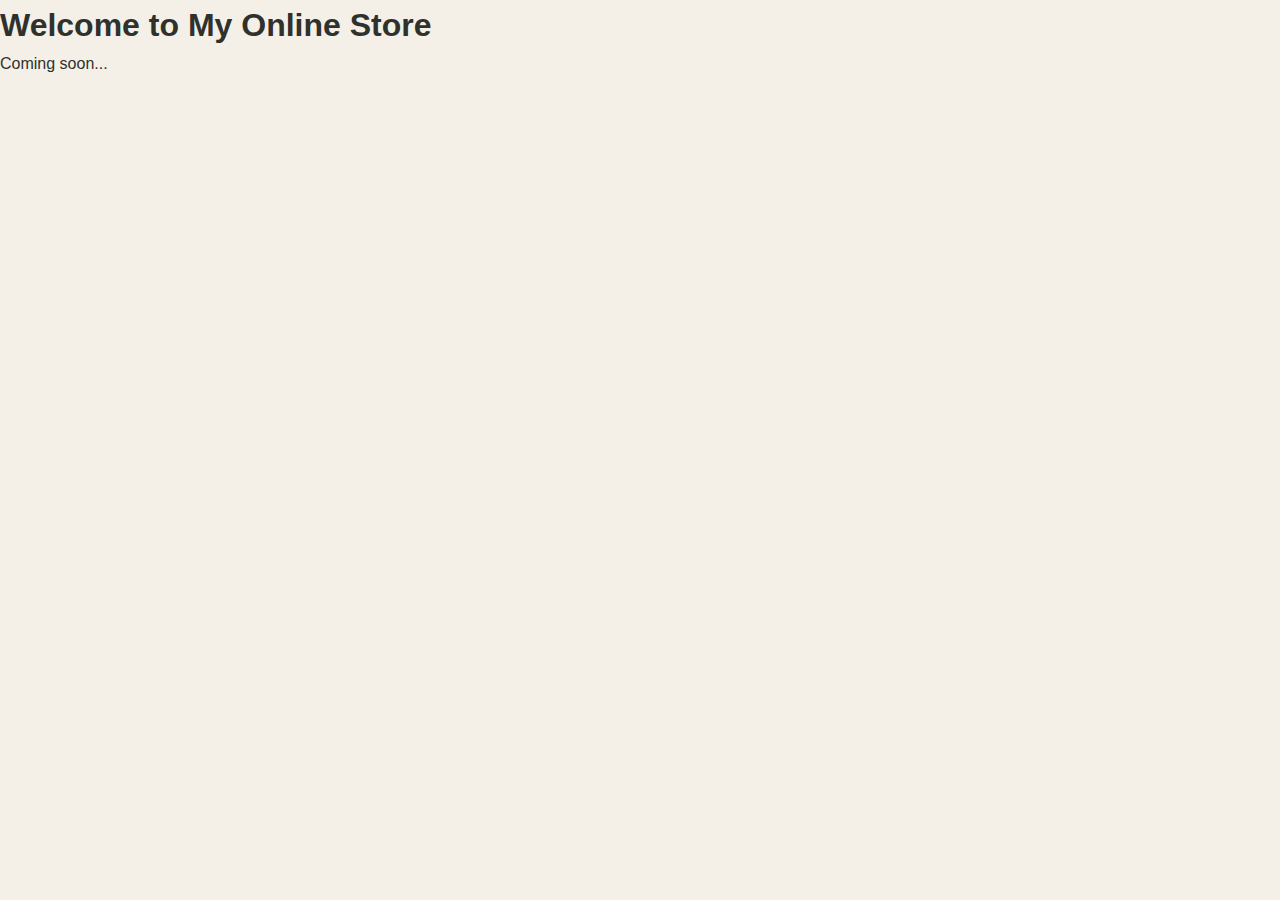
<file: index.html>
<!DOCTYPE html>
<html lang="en">
<head>
  <meta charset="UTF-8" />
  <meta name="viewport" content="width=device-width, initial-scale=1.0"/>
  <title>My Online Store</title>
  <link rel="stylesheet" href="style.css" />
</head>
<body>
  <h1>Welcome to My Online Store</h1>
  <p>Coming soon...</p>
  <script src="script.js"></script>
</body>
</html>
</file>
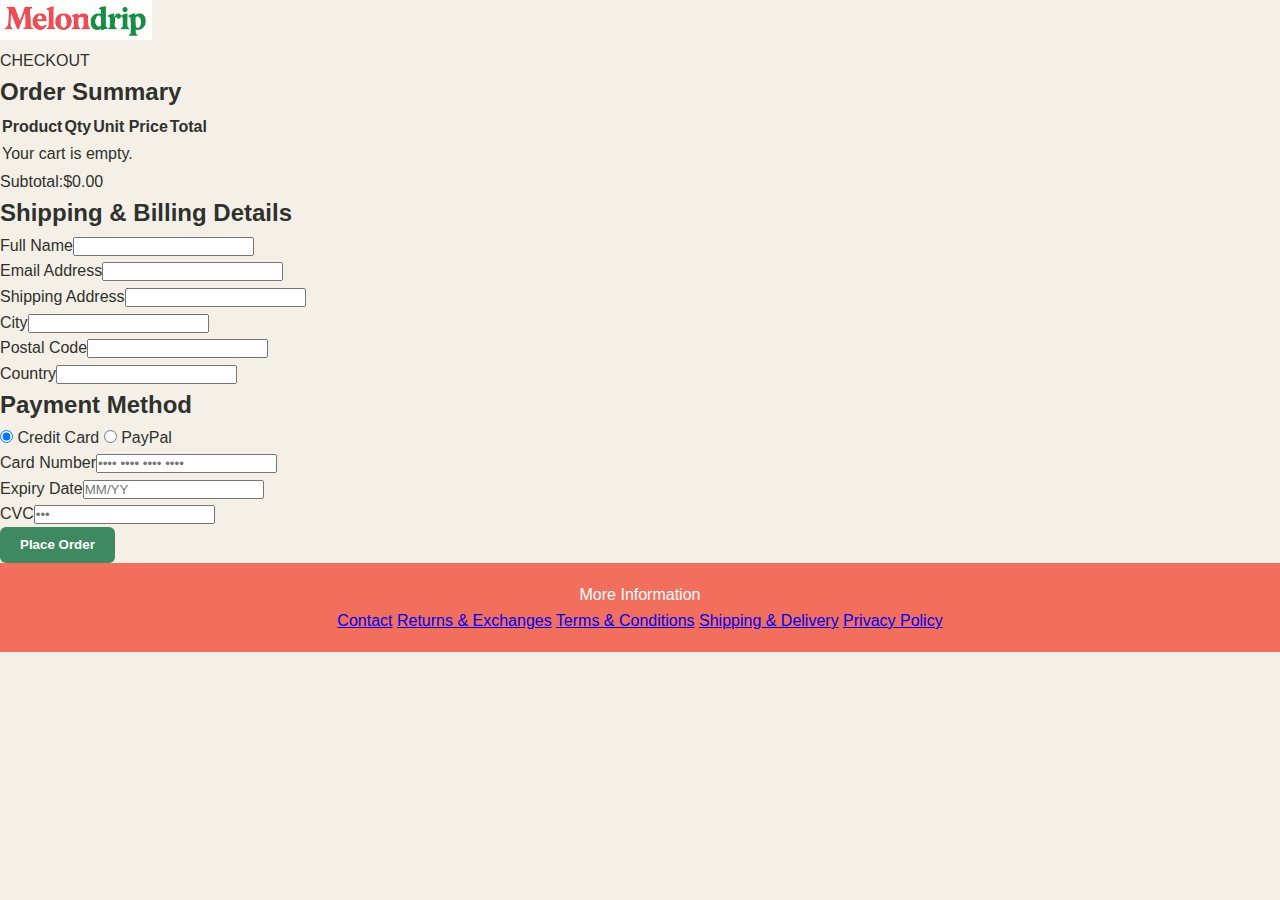
<file: checkout.html>
<!DOCTYPE html>
<html lang="en">
<head>
  <meta charset="UTF-8"/>
  <meta name="viewport" content="width=device-width, initial-scale=1.0"/>
  <title>Checkout | Nuvora</title>
  <link rel="stylesheet" href="style.css"/>
</head>
<body>
  <!-- HEADER -->
  <header class="header-main">
    <div class="header-inner">
      <a href="#" class="logo"><img src="logo.png" alt="Nuvora logo"/></a>
    </div>
  </header>
  <div class="subheader"><p>CHECKOUT</p></div>

  <main>
    <div class="checkout-container">
      <!-- ORDER SUMMARY -->
      <section class="order-summary">
        <h2>Order Summary</h2>
        <table class="summary-table">
          <thead>
            <tr><th>Product</th><th>Qty</th><th>Unit Price</th><th>Total</th></tr>
          </thead>
          <tbody id="checkout-items"></tbody>
        </table>
        <div class="summary-total">
          <span>Subtotal:</span><span id="sub-total">$0.00</span>
        </div>
      </section>

      <!-- BILLING & SHIPPING -->
      <section class="checkout-form">
        <h2>Shipping & Billing Details</h2>
        <form id="checkout-form">
          <div class="form-row">
            <label>Full Name</label><input type="text" required/>
          </div>
          <div class="form-row">
            <label>Email Address</label><input type="email" required/>
          </div>
          <div class="form-row">
            <label>Shipping Address</label><input type="text" required/>
          </div>
          <div class="form-row flex-two">
            <div><label>City</label><input type="text" required/></div>
            <div><label>Postal Code</label><input type="text" required/></div>
          </div>
          <div class="form-row">
            <label>Country</label><input type="text" required/>
          </div>
          <h2>Payment Method</h2>
          <div class="form-row">
            <label><input type="radio" name="pay" checked/> Credit Card</label>
            <label><input type="radio" name="pay"/> PayPal</label>
          </div>
          <div class="form-row">
            <label>Card Number</label><input type="text" placeholder="•••• •••• •••• ••••"/>
          </div>
          <div class="form-row flex-two">
            <div><label>Expiry Date</label><input type="text" placeholder="MM/YY"/></div>
            <div><label>CVC</label><input type="text" placeholder="•••"/></div>
          </div>
          <button type="submit" class="btn place-order">Place Order</button>
        </form>
      </section>
    </div>
  </main>

  <!-- FOOTER -->
  <footer>
    <div class="footer-header"><p>More Information</p></div>
    <div class="footer-links">
      <a href="#">Contact</a>
      <a href="#">Returns &amp; Exchanges</a>
      <a href="#">Terms &amp; Conditions</a>
      <a href="#">Shipping &amp; Delivery</a>
      <a href="#">Privacy Policy</a>
    </div>
  </footer>

  <script>
    // Populate Order Summary
    const CART_KEY='nuvora_cart';
    const cart=JSON.parse(localStorage.getItem(CART_KEY)||'[]');
    const tbody=document.getElementById('checkout-items');
    let subtotal=0;
    if(cart.length){
      cart.forEach(item=>{
        const tr=document.createElement('tr');
        const line=(item.price*item.quantity).toFixed(2);
        subtotal+=parseFloat(line);
        tr.innerHTML=`
          <td>${item.name}</td>
          <td>${item.quantity}</td>
          <td>$${item.price.toFixed(2)}</td>
          <td>$${line}</td>
        `;
        tbody.appendChild(tr);
      });
    } else {
      const tr=document.createElement('tr');
      tr.innerHTML='<td colspan="4">Your cart is empty.</td>';
      tbody.appendChild(tr);
    }
    document.getElementById('sub-total').textContent = `$${subtotal.toFixed(2)}`;

    // Place Order Handler
    document.getElementById('checkout-form').addEventListener('submit', e=>{
      e.preventDefault();
      alert('Thank you – your order has been placed!');
      localStorage.removeItem(CART_KEY);
      window.location.href='index.html';
    });
  </script>
</body>
</html>
</file>
<file: style.css>
/* =====  COLOURS  ===== */
:root{
  --melon:#F26F5D;      /* logo orange */
  --green:#3E895F;      /* logo green  */
  --cream:#F4F0E7;      /* background  */
  --light:#E6DFD5;      /* pale lines  */
  --text:#2F312D;
  --shadow:rgba(0,0,0,.08);
}

/* =====  GLOBAL RESET  ===== */
*,*::before,*::after{margin:0;padding:0;box-sizing:border-box}
html{scroll-behavior:smooth}
body{font-family:Poppins,sans-serif;background:var(--cream);color:var(--text);line-height:1.6}

/* =====  HEADER  ===== */
.hdr{background:var(--melon);color:#fff}
.hdr-in{display:flex;justify-content:space-between;align-items:center;padding:.55rem 1.5rem}
.logo img{height:40px}
.icon{position:relative;margin-left:1rem;color:#fff}
.icon svg{width:22px;height:22px;fill:none;stroke:currentColor;stroke-width:2}
#cart-count{position:absolute;top:-5px;right:-8px;background:#FFE39C;color:var(--text);font-weight:600;padding:1px 5px;border-radius:10px;font-size:.7rem}

/* =====  BUTTONS  ===== */
.btn{display:inline-block;background:var(--green);color:#fff;padding:.65rem 1.25rem;border-radius:6px;font-family:Montserrat,sans-serif;font-weight:600;border:none;cursor:pointer;transition:background .2s}
.btn:hover{background:#2d6644}
.btn.ghost{background:transparent;color:var(--green);border:2px solid var(--green)}
.btn.ghost:hover{background:var(--green);color:#fff}
.btn.full{width:100%}

/* =====  HERO  ===== */
.hero{text-align:center;background:var(--melon);color:#fff;padding:3rem 1rem}
.hero h1{font-family:Montserrat,sans-serif;font-size:2.4rem;margin-bottom:.5rem}
.hero p{font-size:1rem;margin-bottom:1.2rem}

/* =====  BADGES  ===== */
.badges{display:flex;justify-content:center;gap:2rem;flex-wrap:wrap;padding:1.4rem;font-weight:600;font-size:.9rem}
.badges svg{width:18px;height:18px;stroke:var(--green);fill:none;stroke-width:2;margin-right:.35rem}

/* =====  FEATURED  ===== */
.featured{text-align:center;padding:1.8rem}
.featured h2{font-family:Montserrat,sans-serif;margin-bottom:1rem;color:var(--green);font-size:1.4rem}
.card{display:inline-block;background:#FFE39C;width:260px;border-radius:10px;box-shadow:0 3px 10px var(--shadow);overflow:hidden;transition:transform .25s}
.card:hover{transform:translateY(-4px)}
.card img{width:100%;display:block}
.card h3{font-family:Montserrat,sans-serif;margin:1rem 0 .3rem;font-size:1rem}
.price{color:var(--green);font-weight:600;margin-bottom:.8rem}

/* =====  SUBBAR (product page) ===== */
.subbar{background:var(--green);color:#fff;text-align:center;padding:.45rem;font-size:.9rem}

/* =====  PRODUCT PAGE ===== */
.prod{display:flex;flex-wrap:wrap;gap:2rem;max-width:1100px;margin:2rem auto;padding:0 1rem}
.gallery{flex:1 1 440px;background:var(--light);padding:1.4rem;border-radius:10px;box-shadow:0 4px 14px var(--shadow);text-align:center}
#main-img{max-width:100%}
#thumb-row{display:flex;gap:.6rem;justify-content:center;margin-top:1rem}
#thumb-row img{width:62px;height:62px;object-fit:cover;border:2px solid transparent;border-radius:6px;opacity:.6;cursor:pointer;transition:.2s}
#thumb-row img:hover,#thumb-row .selected{opacity:1;border-color:var(--melon)}
.info{flex:1 1 340px;display:flex;flex-direction:column;gap:1rem}
.info h1{font-family:Montserrat,sans-serif;color:var(--green)}
.spin{display:inline-flex;border:2px solid var(--green);border-radius:6px;overflow:hidden;margin-right:1rem}
.spin button{width:34px;background:var(--green);color:#fff;border:none;font-size:1.1rem;cursor:pointer}
.spin input{width:42px;text-align:center;border:none;font-size:1rem}

/* =====  CART DRAWER ===== */
.backdrop{position:fixed;inset:0;background:rgba(0,0,0,.45);display:none;justify-content:flex-end;z-index:100}
.backdrop.open{display:flex}
.drawer{background:var(--cream);width:370px;max-width:100%;padding:2rem;border-radius:12px 0 0 12px;box-shadow:-4px 0 14px rgba(0,0,0,.2);display:flex;flex-direction:column;gap:1rem;animation:slide .3s}
@keyframes slide{from{transform:translateX(100%)}to{transform:translateX(0)}}
.close{align-self:flex-end;background:none;border:none;font-size:1.6rem;cursor:pointer;color:var(--text)}
.drawer h2{font-family:Montserrat,sans-serif;color:var(--green)}
.item{display:flex;gap:.9rem;align-items:center;padding:.6rem 0;border-bottom:1px solid var(--light)}
.item img{width:60px;border-radius:6px}
.item h4{font-size:.9rem;margin-bottom:.2rem}
.item .spin{border:1px solid var(--light)}
.item button.remove{background:none;border:none;font-size:1.2rem;color:#888;cursor:pointer;margin-left:auto}
.total{display:flex;justify-content:space-between;font-weight:600}

/* =====  TOAST ===== */
.toast{position:fixed;bottom:20px;left:50%;transform:translateX(-50%);background:var(--green);color:#fff;padding:.7rem 1.2rem;border-radius:6px;opacity:0;pointer-events:none;transition:.3s}

/* =====  CHECKOUT PAGE ===== */
.checkout{max-width:1100px;margin:2rem auto;display:flex;flex-wrap:wrap;gap:2rem;padding:0 1rem}
.order{flex:1 1 340px}
.order table{width:100%;border-collapse:collapse;font-size:.9rem;margin-bottom:1rem}
.order th,.order td{border:1px solid var(--light);padding:.5rem;text-align:center}
.sum{display:flex;justify-content:space-between;font-weight:600}
.form{flex:1 1 340px;display:flex;flex-direction:column;gap:1rem}
.form input{padding:.6rem;border:1px solid var(--light);border-radius:6px}
.two{display:flex;gap:1rem}
.form h2{font-family:Montserrat,sans-serif;color:var(--green)}

/* =====  FOOTER ===== */
footer{background:var(--melon);color:#fff;text-align:center;padding:1.2rem}
footer nav{margin-top:.5rem;display:flex;gap:1.2rem;justify-content:center;font-size:.9rem}

/* =====  RESPONSIVE ===== */
@media(max-width:680px){
  .prod{flex-direction:column}
  .badges{gap:1.2rem;font-size:.85rem}
  .hero h1{font-size:2rem}
}
</file>
